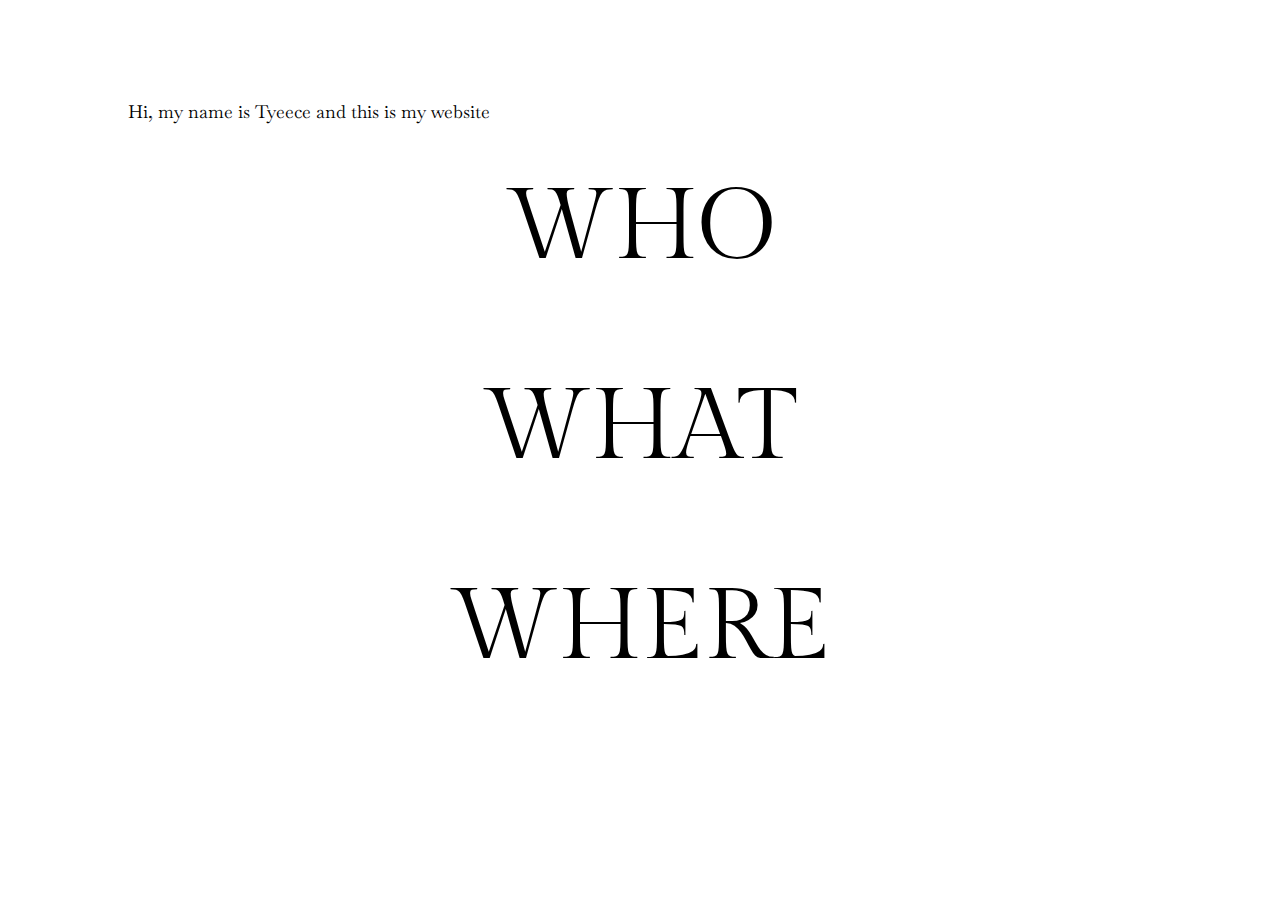
<file: final project/index.html>
<!DOCTYPE html>
<html lang="en">
  <head>
    <title>Tyeece Hensley</title>
    <meta charset="utf-8">
    <meta http-equiv="X-UA-Compatible" content="IE=edge">
    <meta name="viewport" content="width=device-width, initial-scale=1">
    
    <!-- import google fonts-->
    <link href="https://fonts.googleapis.com/css?family=Gilda+Display&display=swap" rel="stylesheet">
    <link href="https://fonts.googleapis.com/css?family=Baskervville&display=swap" rel="stylesheet">
    <link href="https://fonts.googleapis.com/icon?family=Material+Icons" rel="stylesheet">
    <link href="https://fonts.googleapis.com/css?family=Space+Mono&display=swap" rel="stylesheet">
    <link href="https://fonts.googleapis.com/css?family=Work+Sans&display=swap" rel="stylesheet">
    
    <!-- import the webpage's stylesheet -->
    <link rel="stylesheet" href="style.css">
    <!-- Media query for narrow browser width -->
    <link rel="stylesheet" media="only screen and (max-width: 549px)" href="mobile.css">

    <!-- Media query for medium browser width -->
    <link rel="stylesheet" media="only screen and (min-width: 550px) and (max-width: 1024px)" href="tablet.css">

    <!-- Media query for full browser width -->
    <link rel="stylesheet" media="only screen and (min-width: 1025px)" href="desktop.css">

    <!-- Prevent smartphones from scaling pages down -->
    <meta name="viewport" content="initial-scale=1"> 
    
    <!-- import the webpage's javascript file -->
    <script src="script.js" defer></script>
  
  </head>  
  <body>
    <div class="wrapper mobile">
      <header class="change">
        Hi, my name is Tyeece and this is my website
      </header>
      <nav id="links">
        <a class="one" href="about.html">WHO</a><br>
        <a class="two" href="resume.html">WHAT</a><br>
        <a class="three" href="contact.html">WHERE</a>
      </nav>
    
      <!-- Jquery -->
      <script src="https://code.jquery.com/jquery-3.4.1.min.js" 
            integrity="sha384-vk5WoKIaW/vJyUAd9n/wmopsmNhiy+L2Z+SBxGYnUkunIxVxAv/UtMOhba/xskxh" 
            crossorigin="anonymous"></script>
    </div>
  </body>
</html>
</file>
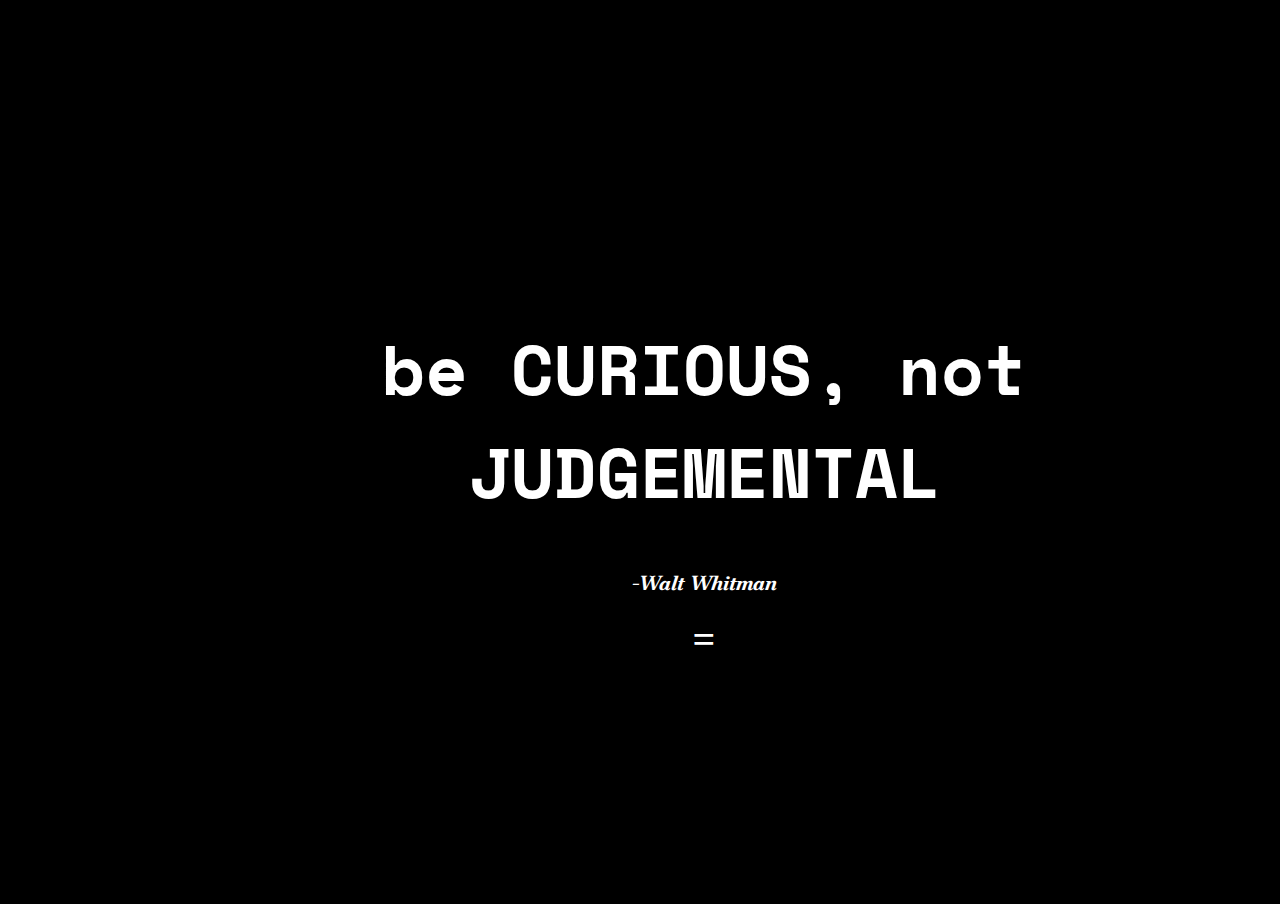
<file: final project/about.html>
<!DOCTYPE html>
<html lang="en">
  <head>
    <title>Tyeece Hensley</title>
    <meta charset="utf-8">
    <meta http-equiv="X-UA-Compatible" content="IE=edge">
    <meta name="viewport" content="width=device-width, initial-scale=1">
    
    <!-- import google fonts-->
    <link href="https://fonts.googleapis.com/css?family=Gilda+Display&display=swap" rel="stylesheet">
    <link href="https://fonts.googleapis.com/css?family=Baskervville&display=swap" rel="stylesheet">
    <link href="https://fonts.googleapis.com/icon?family=Material+Icons" rel="stylesheet">
    <link href="https://fonts.googleapis.com/css?family=Space+Mono&display=swap" rel="stylesheet">
    <link href="https://fonts.googleapis.com/css?family=Work+Sans&display=swap" rel="stylesheet">
    <!-- import the webpage's stylesheet -->
    <link rel="stylesheet" href="style.css">
    <!-- Media query for narrow browser width -->
    <link rel="stylesheet" media="only screen and (max-width: 549px)" href="mobile.css">

    <!-- Media query for medium browser width -->
    <link rel="stylesheet" media="only screen and (min-width: 550px) and (max-width: 1024px)" href="tablet.css">

    <!-- Media query for full browser width -->
    <link rel="stylesheet" media="only screen and (min-width: 1025px)" href="desktop.css">

    <!-- Prevent smartphones from scaling pages down -->
    <meta name="viewport" content="initial-scale=1"> 
    
    <!-- import the webpage's javascript file -->
    <script src="script.js" defer></script>
  
  </head>  
  <body style="background-color: black">
     <div class="about" id="ABT">
      <span style="text-align:right" onclick="closeAbt()">&times;</span>
      <h2>'98</h2>
      <h2>FEMALE</h2>
      <h2>JAMAICA</h2>
      <h2>CODING</h2>
      <h2>GAMES</h2>
    </div>
    <video autoplay muted loop id="me">
      <source src="https://cdn.glitch.com/fbc1da7c-a981-4689-8ab4-54aa1ae41b56%2Fhome.mp4?v=1575771058645" type="video/mp4">
    </video>
    <div class="blurb"><!--blurb that goes in the middle of video background-->
      <h1>
        be CURIOUS, not JUDGEMENTAL
        </h1>
      <p>-Walt Whitman</p>
      <span onclick="openAbt()">=</span><br><br><!--calls js to open the side vnav bar-->
      <a href="index.html"><i class="material-icons">house</i></a>
    </div>
  </body>
</html>
</file>
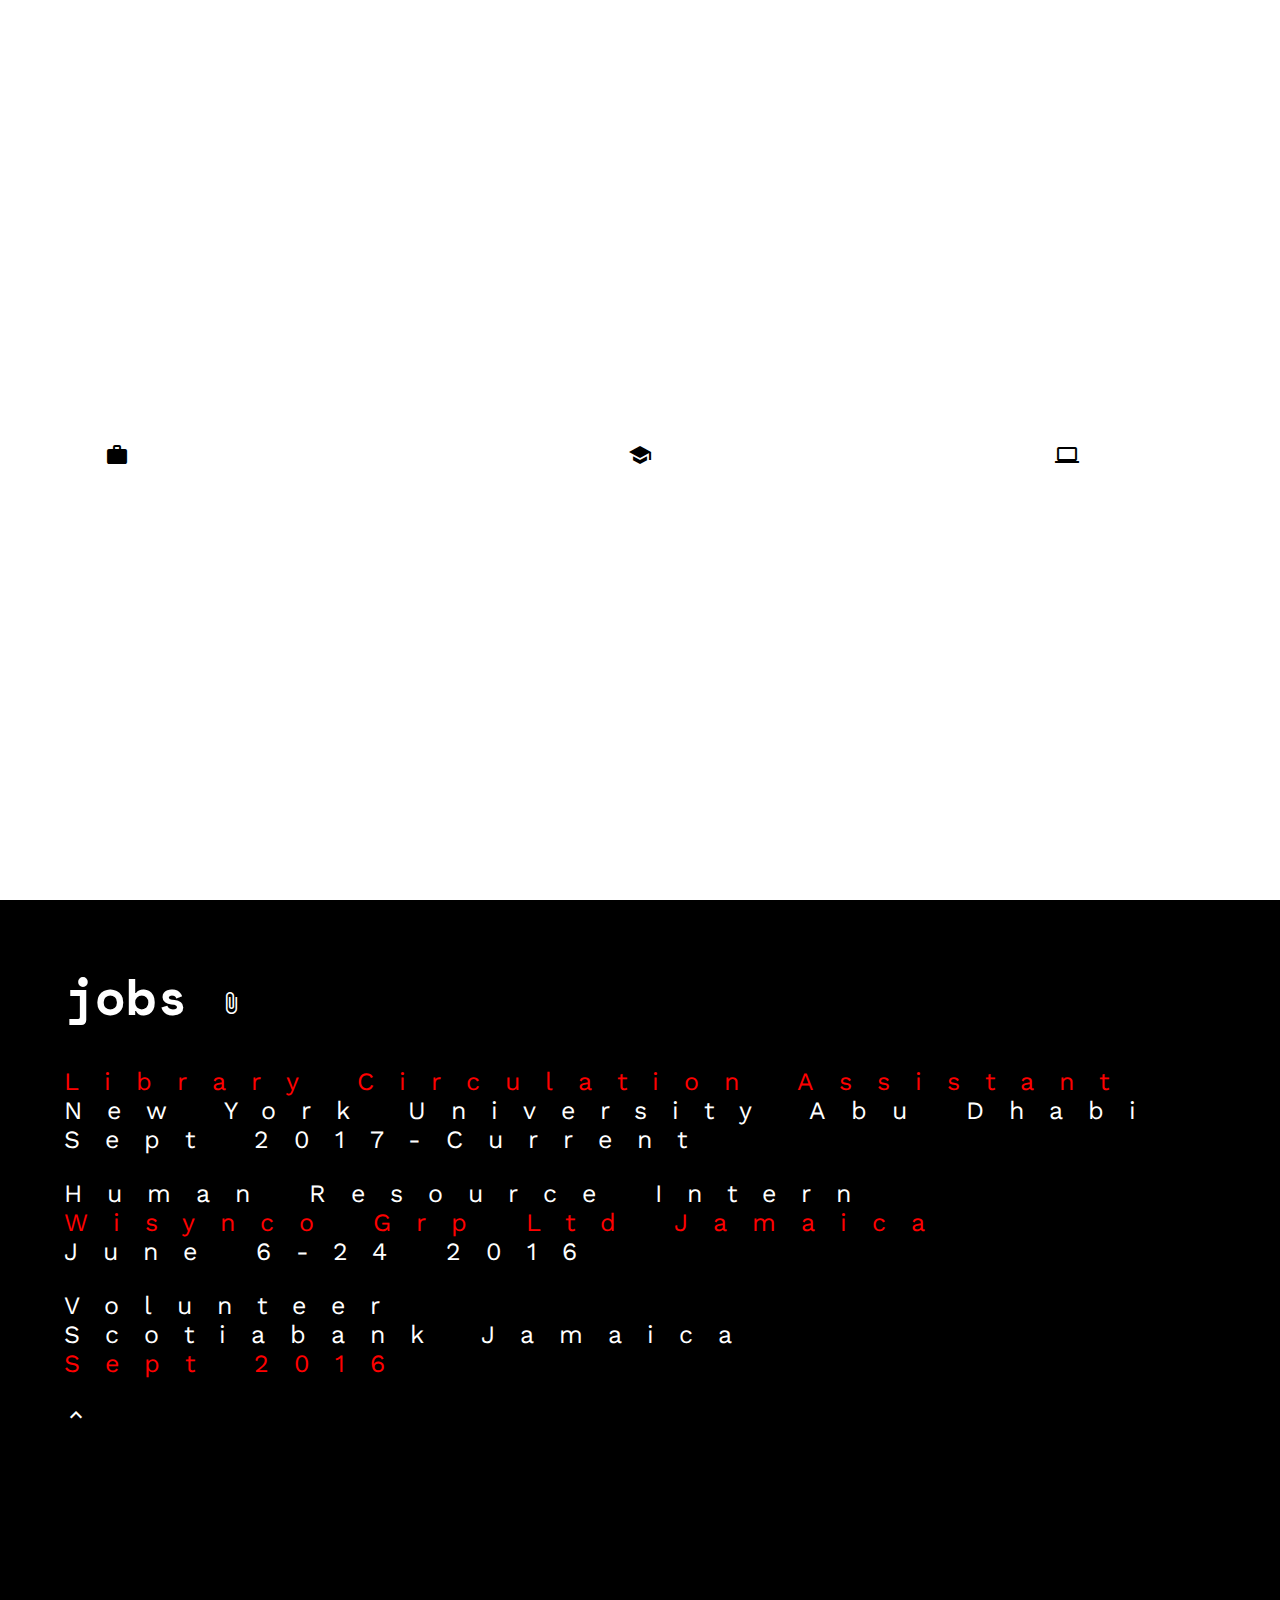
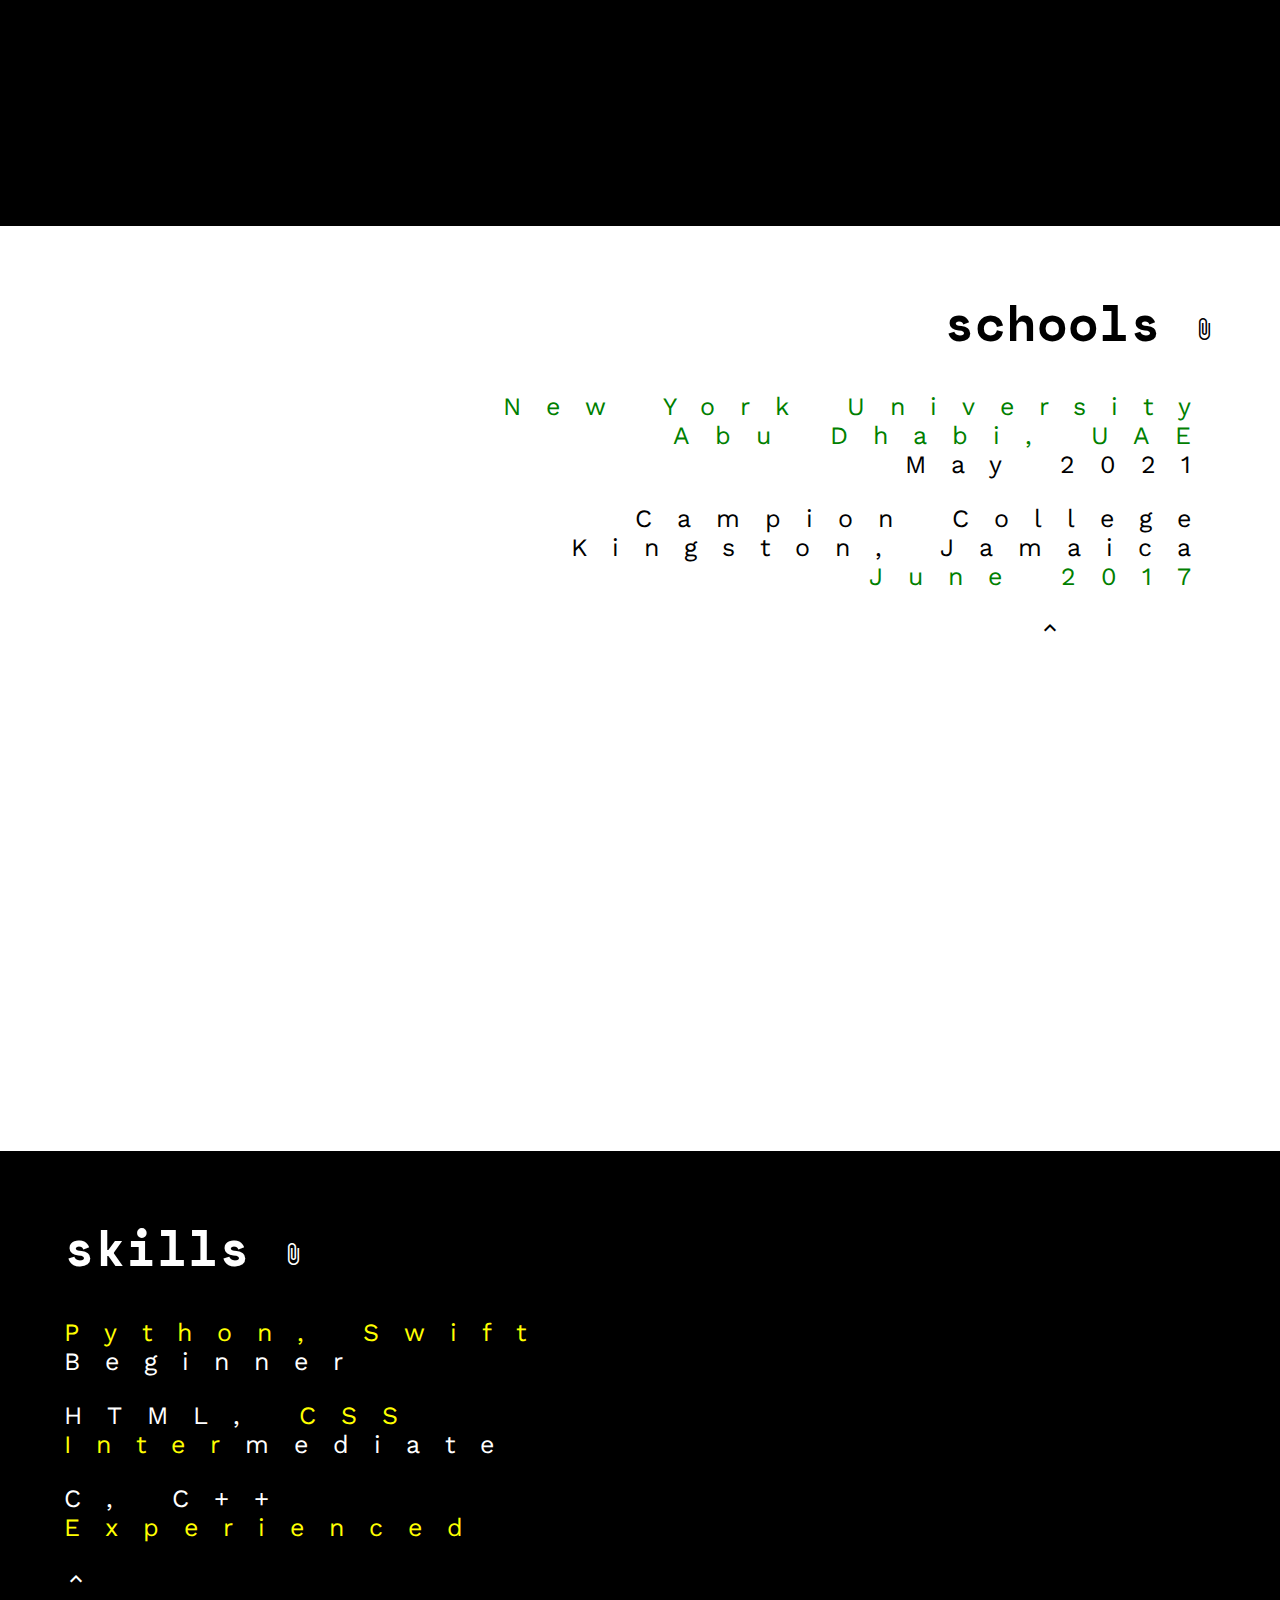
<file: final project/resume.html>
<!DOCTYPE html>
<html lang="en">
  <head>
    <title>Tyeece Hensley</title>
    <meta charset="utf-8">
    <meta http-equiv="X-UA-Compatible" content="IE=edge">
    <meta name="viewport" content="width=device-width, initial-scale=1">
    
    <!-- import google fonts-->
   <link href="https://fonts.googleapis.com/css?family=Gilda+Display&display=swap" rel="stylesheet">
    <link href="https://fonts.googleapis.com/css?family=Baskervville&display=swap" rel="stylesheet">
    <link href="https://fonts.googleapis.com/icon?family=Material+Icons" rel="stylesheet">
    <link href="https://fonts.googleapis.com/css?family=Space+Mono&display=swap" rel="stylesheet">
    <link href="https://fonts.googleapis.com/css?family=Work+Sans&display=swap" rel="stylesheet">
    
    <!-- import the webpage's stylesheet -->
    <link rel="stylesheet" href="style.css">
    <!-- Media query for narrow browser width -->
    <link rel="stylesheet" media="only screen and (max-width: 549px)" href="mobile.css">

    <!-- Media query for medium browser width -->
    <link rel="stylesheet" media="only screen and (min-width: 550px) and (max-width: 1024px)" href="tablet.css">

    <!-- Media query for full browser width -->
    <link rel="stylesheet" media="only screen and (min-width: 1025px)" href="desktop.css">

    <!-- Prevent smartphones from scaling pages down -->
    <meta name="viewport" content="initial-scale=1"> 
    
    <!-- import the webpage's javascript file -->
    <script src="script.js" defer></script>
  </head>
  <body>
    <div id="icon">
        <div class="col1">
          <a href="#sec1"><i class="material-icons">work_outline</i></a>
        </div>
        <div class="col2">
          <a href="#sec2"><i class="material-icons">school</i></a>
        </div>
        <div class="col3">
          <a href="#sec3"><i class="material-icons">laptop</i></a>
        </div>
    </div>
    <div id="sec1">
      <h1>
         jobs
        <a href="https://cdn.glitch.com/fbc1da7c-a981-4689-8ab4-54aa1ae41b56%2FCurriculum_Vitae-converted.pdf?v=1575757322710" target="_blank"><i class="material-icons">
          attach_file
          </i></a>
      </h1>
      <p>
        <span class="r">Library Circulation Assistant</span><br>
        New York University Abu Dhabi<br>
        Sept 2017-Current
      </p>
      <p>
        Human Resource Intern<br>
        <span class="r">Wisynco Grp Ltd Jamaica</span><br>
        June 6-24 2016
      </p>
      <p>
        Volunteer<br>
        Scotiabank Jamaica<br>
        <span class="r">Sept 2016</span>
      </p>
      <p>
        <a href="#icon"><i class="material-icons">
          keyboard_arrow_up
          </i></a>
        <a href="index.html"><i class="material-icons">house</i></a>
      </p>
    </div>
    <div id="sec2">
      <h1>
         schools
        <a href="https://cdn.glitch.com/fbc1da7c-a981-4689-8ab4-54aa1ae41b56%2FCurriculum_Vitae-converted.pdf?v=1575757322710" target="_blank"><i class="material-icons">
          attach_file
          </i></a>
      </h1>
      <p>
        <span class="g">New York University<br>
        Abu Dhabi, UAE</span><br>
        May 2021
      </p>
      <p>
        Campion College<br>
        Kingston, Jamaica<br>
        <span class="g">June 2017</span>
      </p>
      <p>
        <a href="#icon"><i class="material-icons">
          keyboard_arrow_up
          </i></a>
        <a href="index.html"><i class="material-icons">house</i></a>
      </p>
    </div>
    <div id="sec3">
      <h1>
         skills
        <a href="https://cdn.glitch.com/fbc1da7c-a981-4689-8ab4-54aa1ae41b56%2FCurriculum_Vitae-converted.pdf?v=1575757322710" target="_blank"><i class="material-icons">
          attach_file
          </i></a>
      </h1>
      <p>
        <span class="y">Python, Swift</span><br>
        Beginner<br>
      </p>
      <p>
        HTML, <span class="y">CSS<br>
        Inter</span>mediate<br>
      </p>
      <p>
        C, C++<br>
        <span class="y">Experienced</span>
      </p>
      <p>
        <a href="#icon"><i class="material-icons">
          keyboard_arrow_up
          </i></a>
        <a href="index.html"><i class="material-icons">house</i></a>
      </p>
    </div>
    
    <!-- Jquery -->
    <script src="https://code.jquery.com/jquery-3.4.1.min.js" 
            integrity="sha384-vk5WoKIaW/vJyUAd9n/wmopsmNhiy+L2Z+SBxGYnUkunIxVxAv/UtMOhba/xskxh" 
            crossorigin="anonymous"></script>
    
    <script> //adding smooth scroll effect across browsers
    $(document).ready(function(){
      $("a").on('click', function(event) {
        if (this.hash !== "") {
          event.preventDefault();

          var hash = this.hash;
          
          $('html, body').animate({
            scrollTop: $(hash).offset().top
          }, 500, function(){

          window.location.hash = hash;
        });
      } 
    });
  });
  </script>
  </body>
</html>
</file>
<file: final project/style.css>
/*CSS for landing page*/
body{
  margin: 0;
  padding: 0;
}
header{
  font-family: "Baskervville";
}
a{
  text-decoration: none;
}
.wrapper{
  height: 100vh;
  background-color: white;
  background-image: none;
  background-size: cover;
  background-postion: center;
}
.wrapper a{
  color: black;
}
#links a{
  font-family: "Gilda Display";
  transition: 0.5s
}
#links{
  text-align: center;
}
#links a:hover{
  border-bottom: 5px solid white;
  color: white;
}

/*CSS for about page*/
#me{
  height: 100vh;
  width: 100%;
  background-poisition: absolute;
  object-fit: cover;
}
.blurb a{
  text-decoration: none;
  color: white;
  cursor: pointer;
}
.blurb h1{
  font-family: "Space Mono";
}
.blurb p{
  font-family: "Baskervville";
  font-style:italic;
}
.blurb{
  position: absolute;
  color: white;
  text-align:center;
}
.blurb span{
  cursor: pointer;
  color: white;
}
.about{
  position: absolute;
  color: black;
  background-color: white;
  height: 100%;
  width:0;
  opacity:0;
  position: fixed;
  z-index: 1;
  top: 0;
  left: 0;
  transition: 0.5s;
}
.about h2{
  font-family: "Gilda Display";
}

/*Css for resume page*/
#icon{
  height: 100vh;
}
.col1, .col2, .col3{
  font-size: 50px;
  float: left;
  width: 33.33%;
  height: 100vh;
  line-height: 100vh;
  text-align: center;
  vertical-align: middle;
}
#icon a{
  color: black;
}
#sec1, #sec3{
  height: 100vh;
  background-color: black;
}
#sec2{
  height: 100vh;
  text-align: right;
}
#sec1 h1, #sec2 h1, #sec3 h1{
  font-family: "Space Mono";
}
#sec1 p, #sec2 p, #sec3 p{
  font-family: "Work Sans";
}
#sec1 a, #sec3 a{
  color: white;
}
#sec2 a{
  color: black;
}
.r{
  color: red;
}
.g{
  color: green;
}
.y{
  color: yellow
}

/*Css for contact page*/
form{
  position: fixed; 
  top: 50%;
  left: 50%;
  transform: translate(-50%,-50%);
  z-index: 1;
  text-align: center;
}
.c1, .c2, .c3, .c4{
  font-family:"Gilda Display";
  opacity: 0.4;
  position: fixed;
}
.c1{
  left: 50%;
  transform: translate(-50%, -90%);
}
.c2{
  top: 50%;
  transform-origin:0 0;
  transform: rotate(-90deg) translate(-40%);
}
.c3{
  top: 50%;
  left: 100%;
  transform-origin:0 0;
  transform: rotate(90deg) translate(-60%);
}
.c4{
 left: 50%;
  top: 80%;
  transform: rotate(180deg) translate(50%);
}
.filler{
  color: white;
}
input[type=text],input[type=email],textarea[type=text] {
  width:100%;
  box-sizing: border-box;
  border-style: none none solid none; 
  font-family="Work Sans";
}    
input[type=submit] {
    width:100%;
    border-style: none;
    background-color: white;
    font-family="Work Sans";
}
::placeholder{
  opacity: 0.8;
  color:grey;
  font-family:"Work Sans";
}
.input2{
  border-color:#ffd700;
  color:#ffd700;
}
.input3{
  border-color:green;
  color: green;
}
.error{
  color: red;
  font-family:"Work Sans";
}
a[href^="tel:"] {
  color: black;
  text-decoration: none;
}
</file>
<file: final project/mobile.css>
/*CSS for landing page*/
header{
  font-size: 12px;
  padding-left: 5%;
  padding-top: 60px;
}

#links{
  padding-top: 20px;
}

#links a{
  font-size: 40px;
  line-height: 450%;
}

@media only screen and (max-height: 640px){
  #links a{
    line-height: 370%;
  }
}

/*Css for about page*/
.blurb{
  padding-left: 10%;
  padding-right: 2%;
  font-weight: 800;
  top: 30%;
}

.blurb h1{
  font-size: 40px;
}

.blurb p{
  font-size: 10px;
}
.blurb span{
  font-size: 30px;
}
.about{
  padding-left: 10%;
  padding-top: 2%;
  letter-spacing: 1em;
}
.about h2{
  font-weight: 600;
  font-size: 30px;
  line-height: 290%;
}

.about span{
  font-size: 30px;
  cursor: pointer;
}

/*Css for resume page*/

#sec1, #sec3{
  padding-left: 5%;
  padding-top: 2%;
  padding-right: 2%;
  color: white;
}
#sec2{
  padding-left: 2%;
  padding-top: 2%;
  padding-right: 5%;
  color: black;
}
#sec1 h1, #sec2 h1, #sec3 h1{
  font-size: 30px;
}
#sec1 p, #sec2 p, #sec3 p{
  font-size: 15px;
  letter-spacing: 1em;
}
/*Css for contact page*/
form{
  width:150px;
  line-height:5vh;
  font-size:10px;
}
.c1, .c2, .c3, .c4{
  font-size: 40px;
  letter-spacing: 10px;
}
input[type=text],input[type=email],textarea[type=text] {
  padding: 12px 20px;
  margin: 8px 0;
  font-size: 10px;
}
input[type=submit] {
  padding: 12px 20px;
  margin: 8px 0;
  font-size:11px;
}
::placeholder{
  font-size:6px;
}
.error{
  font-size:6px;
}
</file>
<file: final project/tablet.css>
/*CSS for landing page*/
header{
  font-size: 18px;
  padding-left: 10%;
  padding-top: 100px;
}
#links{
  padding-top: 5px;
  
}
#links a{
  font-size: 100px;
  line-height: 200%;
}

/*Css for about page*/
.blurb{
  padding-left: 10%;
  padding-right: 2%;
  font-weight: 800;
  top: 30%;
}

.blurb h1{
  font-size: 70px;
}

.blurb p{
  font-size: 20px;
}
.blurb span{
  font-size: 40px;
}
.about{
  padding-left: 10%;
  padding-top: 2%;
  letter-spacing: 3.5em;
}
.about h2{
  font-weight: 600;
  font-size: 70px;
  line-height: 170%;
}

.about span{
  font-size: 50px;
  cursor: pointer;
}

/*Css for resume page*/

#sec1, #sec3{
  padding-left: 5%;
  padding-top: 2%;
  padding-right: 2%;
  color: white;
}
#sec2{
  padding-left: 2%;
  padding-top: 2%;
  padding-right: 5%;
  color: black;
}
#sec1 h1, #sec2 h1, #sec3 h1{
  font-size: 50px;
}
#sec1 p, #sec2 p, #sec3 p{
  font-size: 20px;
  letter-spacing: 1em;
}

/*Css for contact page*/
form{
  width:350px;
  line-height:7vh;
}
.c1, .c2, .c3, .c4{
  font-size: 70px;
  letter-spacing: 20px;
}
input[type=text],input[type=email],textarea[type=text] {
  padding: 12px 20px;
  margin: 8px 0;
  font-size: 14px;
}
input[type=submit] {
  padding: 12px 20px;
  margin: 8px 0;
  font-size:18px;
}
::placeholder{
  font-size:12px;
}
.error{
  font-size: 12px;
}
</file>
<file: final project/desktop.css>
/*CSS for landing page*/
header{
  font-size: 18px;
  padding-left: 10%;
  padding-top: 100px;
}
#links{
  padding-top: 5px;
  
}
#links a{
  font-size: 100px;
  line-height: 200%;
}

/*Css for about page*/
.blurb{
  padding-left: 10%;
  font-weight: 800;
  top: 30%;
}

.blurb h1{
  font-size: 70px;
}

.blurb p{
  font-size: 20px;
}
.blurb span{
  font-size: 40px;
}
.about{
  padding-left: 10%;
  padding-top: 2%;
  letter-spacing: 5em;
}
.about h2{
  font-weight: 600;
  font-size: 70px;
}

.about span{
  font-size: 50px;
  cursor: pointer;
}

/*Css for resume page*/

#sec1, #sec3{
  padding-left: 5%;
  padding-top: 2%;
  padding-right: 2%;
  color: white;
}
#sec2{
  padding-left: 2%;
  padding-top: 2%;
  padding-right: 5%;
  color: black;
}
#sec1 h1, #sec2 h1, #sec3 h1{
  font-size: 50px;
}
#sec1 p, #sec2 p, #sec3 p{
  font-size: 25px;
  letter-spacing: 1em;
}

/*Css for contact page*/
form{
  width:350px;
  line-height:10vh;
}
.c1, .c2, .c3, .c4{
  font-size: 70px;
  letter-spacing: 20px;
}

input[type=text],input[type=email],textarea[type=text] {
  padding: 12px 20px;
  margin: 8px 0;
  font-size: 14px;
}
input[type=submit] {
  padding: 12px 20px;
  margin: 8px 0;
  font-size:18px;
}
::placeholder{
  font-size:12px;
}
.error{
  font-size: 12px;
}
</file>
